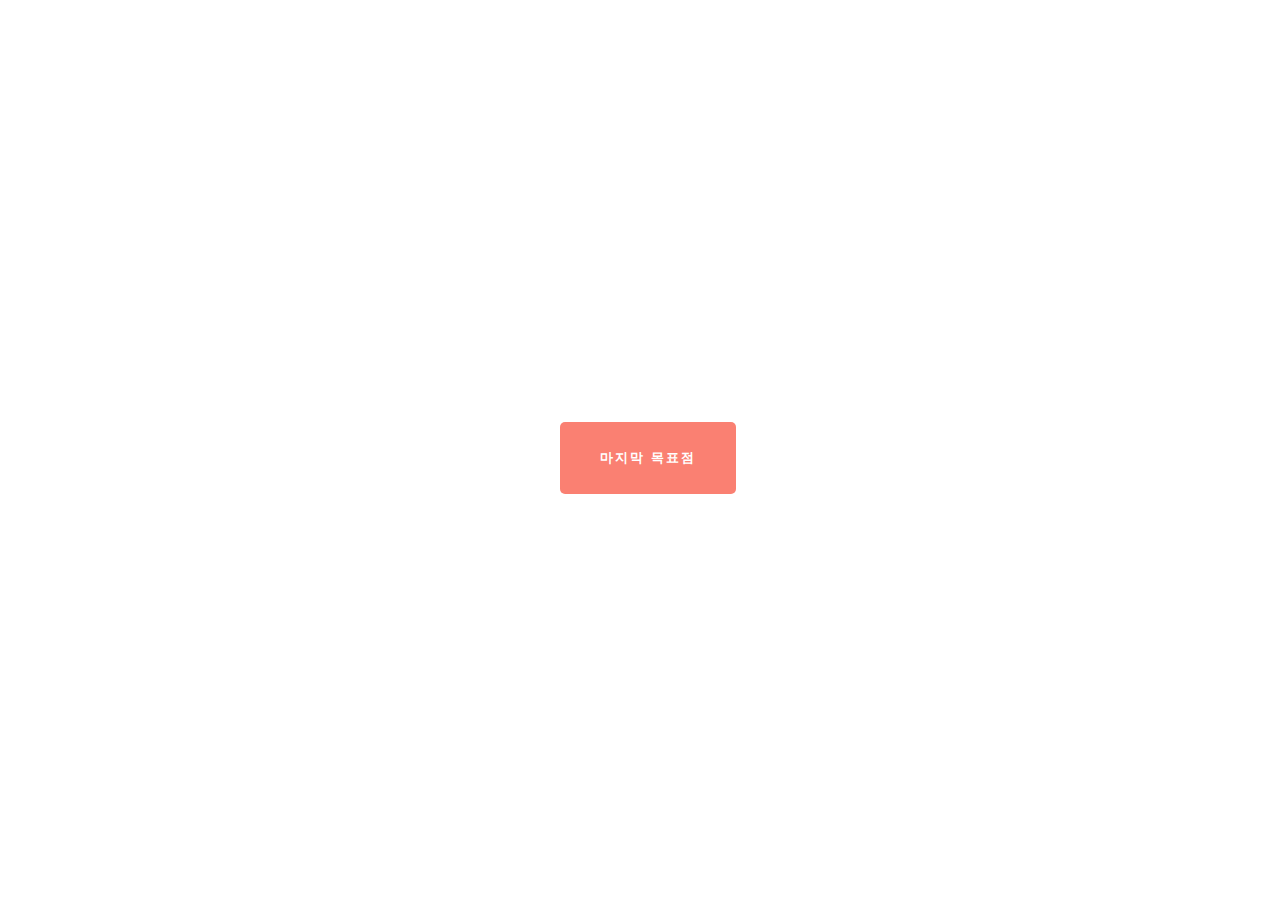
<file: btn/btn.html>
<html>
    <head>
        <link rel="stylesheet" href="btn.css">
    </head>
    <body>
        <div class="page">

            <button class="fun-btn">마지막 목표점</button>
          
          </div>
         <script src="btn.js"></script>
    </body>
    </html>
</file>
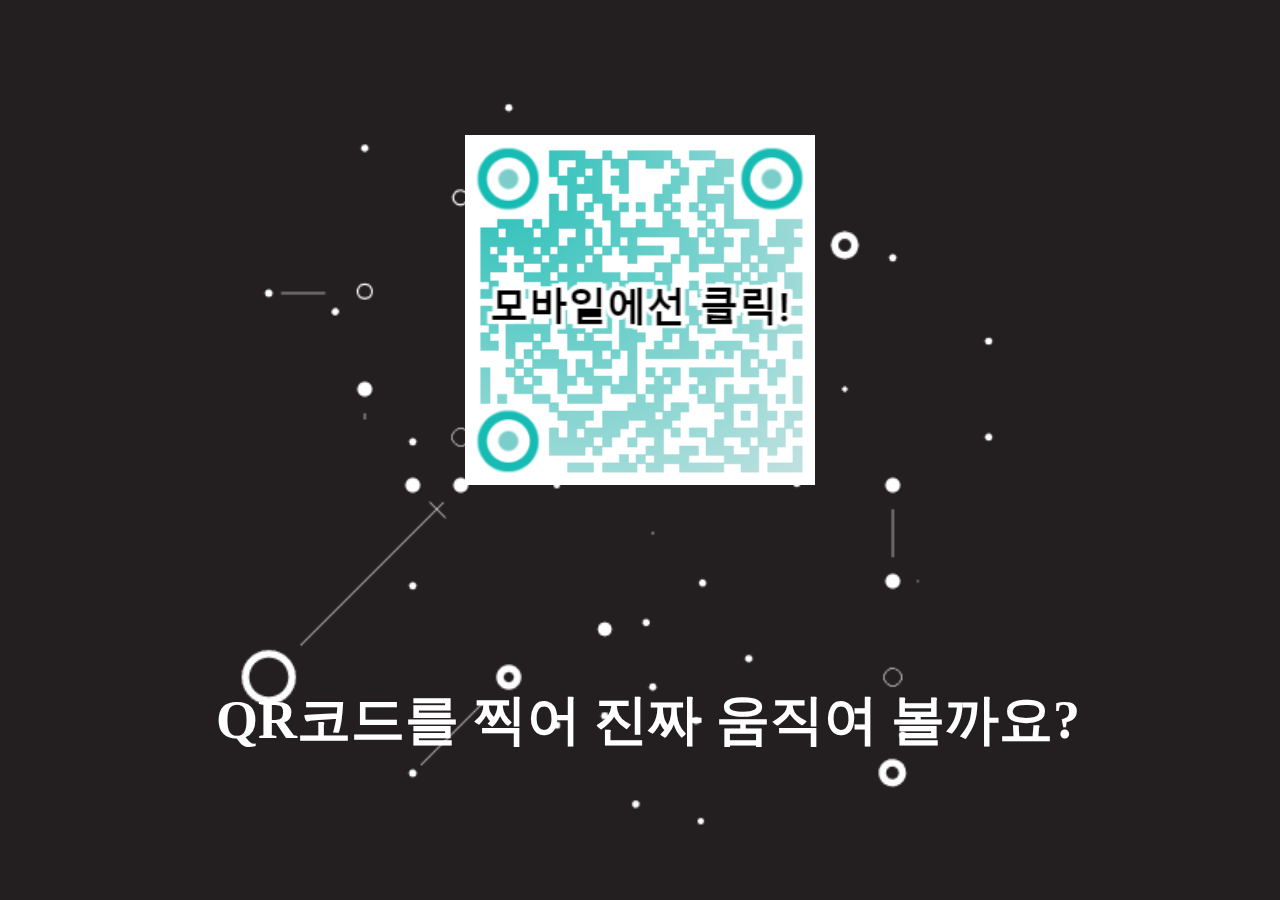
<file: qr/qr.html>
<html>
    <head>
        <link rel="stylesheet" href="qr.css">
    </head>
    <body>
        <canvas id="canvas"></canvas>
        <a href="../punch/test.html" id="qr"><img id="image" src="../assets/img/센서연결페이지.png" alt="qr img"></a>
       
        <h3 id = "text">QR코드를 찍어 진짜 움직여 볼까요?<h3> 
    </body>
    <!--<script src="qr.js"></script>-->
</html>
</file>
<file: btn/btn.css>
.page {
    width: 100vw;
    height: 100vh;
    display: flex;
    justify-content: center;
  }
  
  
  /* toggle this class */
  
  .color-bg-start {
    background-color: salmon;
  }
  
  
  /* toggle class bg-animate-color */
  
  .bg-animate-color {
    animation: random-bg .5s linear infinite;
  }
  
  
  /* add animation to bg color  */
  
  @keyframes random-bg {
    from {
      filter: hue-rotate(0);
    }
    to {
      filter: hue-rotate(360deg);
    }
  }
  
  .fun-btn {
    /* change bg color to get different hues    */
    background-color: salmon;
    color: white;
    padding: 2em 3em;
    border: none;
    transition: all .3s ease;
    border-radius: 5px;
    letter-spacing: 2px;
    text-transform: uppercase;
    outline: none;
    align-self: center;
    cursor: pointer;
    font-weight: bold;
  }
  
  .fun-btn:hover {
    animation: random-bg .5s linear infinite, grow 1300ms ease infinite;
  }
  
  .start-fun {
    background-color: #fff !important;
    /* change color of button text when fun is started   */
    color: salmon !important;
  }
  
  /* pulsating effect on button */
  @keyframes grow {
    0% {
      transform: scale(1);
    }
    14% {
      transform: scale(1.3);
    }
    28% {
      transform: scale(1);
    }
    42% {
      transform: scale(1.3);
    }
    70% {
      transform: scale(1);
    }
  }
</file>
<file: qr/qr.css>
body {
	background-color: black;
	background-image: url(../assets/img/qr1.gif);
	background-position: center center;
	background-repeat: no-repeat;
	background-size:cover;
}

  #text {
	position: absolute;
	top: 70%;
	width: 100vw;
	z-index: -1;
	color: #fff;
	text-transform: uppercase;
	font-size: 6vmin;
	display: flex;
	align-items: center;
	justify-content: center;
	text-align: center;
  }
  
  #text h1 {
	opacity: 0.9;
	animation: fadein 3s;
  }

  #image {
	position: absolute;
	top: 15%;
	left: 50%;
	transform:translateX(-50%);
	width: 350px;
	height: 350px;
	/*pointer-events: none; */
}

@font-face {
	font-family: 'HeirofLightBold';
	src: url('https://cdn.jsdelivr.net/gh/projectnoonnu/noonfonts_20-07@1.0/HeirofLightBold.woff') format('woff');
	font-weight: normal;
	font-style: normal;
  }

@keyframes fadein {
    from {
        opacity: 0;
    }
    to {
        opacity: 1;
    }
}
</file>
